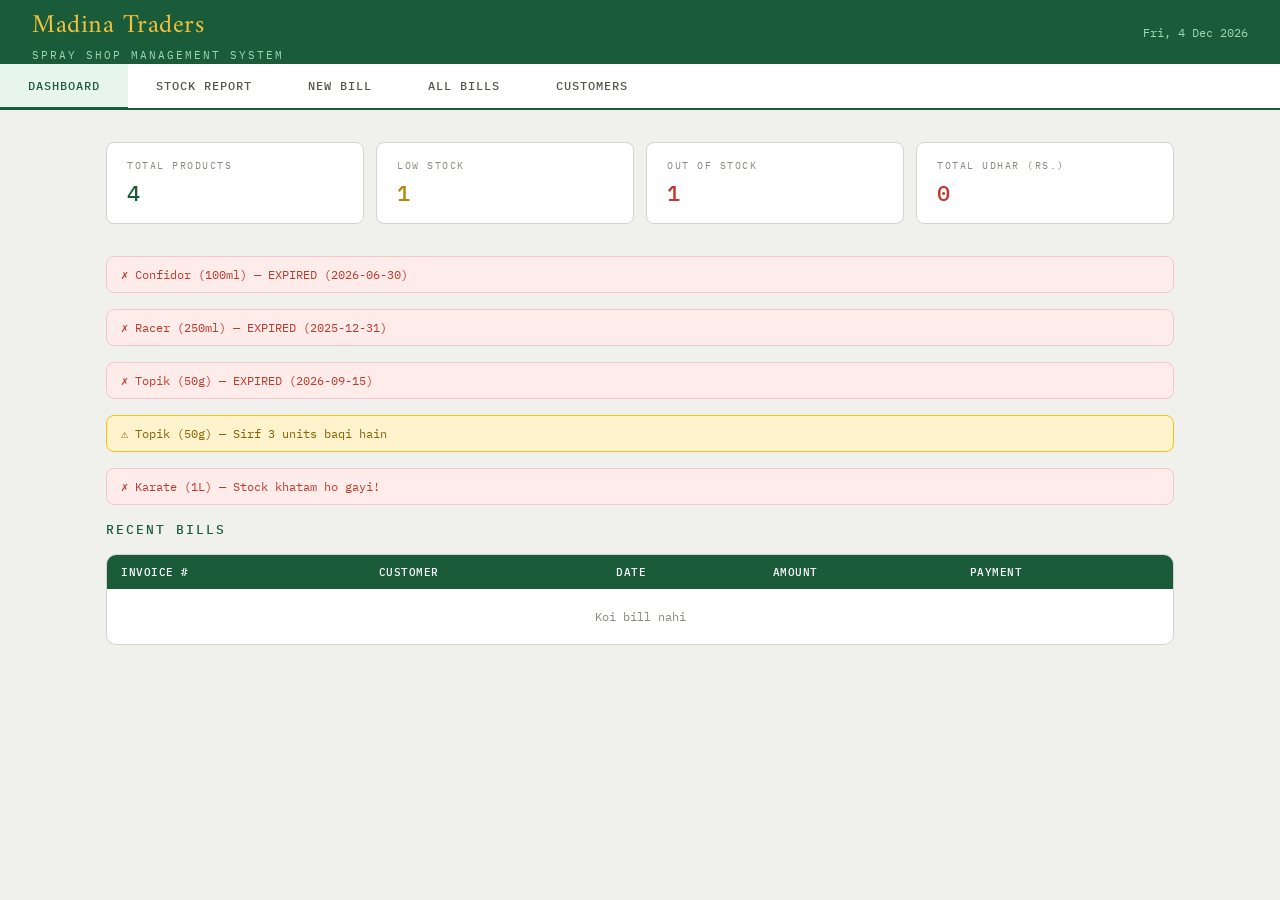
<file: Madina Traders/index.html>
<!DOCTYPE html>
<html lang="ur">

<head>
  <meta charset="UTF-8">
  <meta name="viewport" content="width=device-width, initial-scale=1.0">
  <title>Madina Traders — Management System</title>
  <link
    href="https://fonts.googleapis.com/css2?family=Amiri:wght@400;700&family=IBM+Plex+Mono:wght@400;500&family=Noto+Nastaliq+Urdu&display=swap"
    rel="stylesheet">
  <style>
    :root {
      --green: #1a5c3a;
      --green-light: #2d7a50;
      --green-pale: #e8f5ed;
      --green-mid: #c2e0cd;
      --gold: #b8860b;
      --gold-light: #f0c040;
      --gold-pale: #fdf6e3;
      --red: #c0392b;
      --red-pale: #fdecea;
      --gray: #f4f4f2;
      --gray2: #e8e8e4;
      --text: #1a1a18;
      --text2: #555550;
      --text3: #888882;
      --white: #ffffff;
      --border: #d4d4cc;
      --shadow: 0 2px 12px rgba(26, 92, 58, 0.08);
    }

    * {
      box-sizing: border-box;
      margin: 0;
      padding: 0;
    }

    body {
      font-family: 'IBM Plex Mono', monospace;
      background: #f0f0ec;
      color: var(--text);
      min-height: 100vh;
    }

    .header {
      background: var(--green);
      color: #fff;
      padding: 0 2rem;
      display: flex;
      align-items: center;
      justify-content: space-between;
      height: 64px;
    }

    .shop-name {
      font-family: 'Amiri', serif;
      font-size: 26px;
      letter-spacing: 0.5px;
      color: var(--gold-light);
    }

    .shop-sub {
      font-size: 11px;
      color: #a0d8b0;
      letter-spacing: 2px;
      text-transform: uppercase;
    }

    .header-date {
      font-size: 12px;
      color: #a0d8b0;
    }

    .nav {
      background: var(--white);
      border-bottom: 2px solid var(--green);
      display: flex;
      gap: 0;
    }

    .nav-btn {
      background: none;
      border: none;
      padding: 14px 28px;
      font-family: 'IBM Plex Mono', monospace;
      font-size: 12px;
      font-weight: 500;
      letter-spacing: 1px;
      text-transform: uppercase;
      color: var(--text2);
      cursor: pointer;
      border-bottom: 3px solid transparent;
      margin-bottom: -2px;
      transition: all 0.2s;
    }

    .nav-btn:hover {
      color: var(--green);
      background: var(--green-pale);
    }

    .nav-btn.active {
      color: var(--green);
      border-bottom-color: var(--green);
      background: var(--green-pale);
    }

    .main {
      max-width: 1100px;
      margin: 0 auto;
      padding: 2rem 1rem;
    }

    .page {
      display: none;
    }

    .page.active {
      display: block;
    }

    .stats {
      display: grid;
      grid-template-columns: repeat(4, 1fr);
      gap: 12px;
      margin-bottom: 2rem;
    }

    .stat {
      background: var(--white);
      border: 1px solid var(--border);
      border-radius: 8px;
      padding: 1rem 1.25rem;
    }

    .stat-label {
      font-size: 10px;
      text-transform: uppercase;
      letter-spacing: 1.5px;
      color: var(--text3);
      margin-bottom: 6px;
    }

    .stat-val {
      font-size: 22px;
      font-weight: 500;
      color: var(--green);
    }

    .stat-val.red {
      color: var(--red);
    }

    .stat-val.gold {
      color: var(--gold);
    }

    .sec-head {
      display: flex;
      align-items: center;
      justify-content: space-between;
      margin-bottom: 1rem;
    }

    .sec-title {
      font-size: 13px;
      text-transform: uppercase;
      letter-spacing: 2px;
      color: var(--green);
      font-weight: 500;
    }

    .btn {
      background: var(--green);
      color: #fff;
      border: none;
      padding: 9px 18px;
      border-radius: 6px;
      font-family: 'IBM Plex Mono', monospace;
      font-size: 12px;
      font-weight: 500;
      cursor: pointer;
      letter-spacing: 0.5px;
      transition: background 0.2s;
    }

    .btn:hover {
      background: var(--green-light);
    }

    .btn-outline {
      background: none;
      color: var(--green);
      border: 1.5px solid var(--green);
      padding: 8px 18px;
      border-radius: 6px;
      font-family: 'IBM Plex Mono', monospace;
      font-size: 12px;
      font-weight: 500;
      cursor: pointer;
      letter-spacing: 0.5px;
      transition: all 0.2s;
    }

    .btn-outline:hover {
      background: var(--green-pale);
    }

    .btn-red {
      background: var(--red);
    }

    .btn-red:hover {
      background: #a93226;
    }

    .btn-gold {
      background: var(--gold);
    }

    .btn-gold:hover {
      background: #9a7009;
    }

    .tbl-wrap {
      background: var(--white);
      border: 1px solid var(--border);
      border-radius: 10px;
      overflow: hidden;
    }

    table {
      width: 100%;
      border-collapse: collapse;
      font-size: 12px;
    }

    th {
      background: var(--green);
      color: #fff;
      padding: 10px 14px;
      text-align: left;
      font-weight: 500;
      letter-spacing: 0.5px;
      font-size: 11px;
      text-transform: uppercase;
    }

    td {
      padding: 10px 14px;
      border-bottom: 1px solid var(--gray2);
      color: var(--text);
    }

    tr:last-child td {
      border-bottom: none;
    }

    tr:hover td {
      background: var(--green-pale);
    }

    .badge {
      display: inline-block;
      padding: 2px 8px;
      border-radius: 100px;
      font-size: 10px;
      font-weight: 500;
      letter-spacing: 0.5px;
    }

    .badge-ok {
      background: var(--green-pale);
      color: var(--green);
      border: 1px solid var(--green-mid);
    }

    .badge-low {
      background: #fff3cd;
      color: #856404;
      border: 1px solid #ffc107;
    }

    .badge-out {
      background: var(--red-pale);
      color: var(--red);
      border: 1px solid #f5c6cb;
    }

    .badge-exp {
      background: var(--red-pale);
      color: var(--red);
      border: 1px solid #f5c6cb;
    }

    .badge-cash {
      background: var(--green-pale);
      color: var(--green);
      border: 1px solid var(--green-mid);
    }

    .badge-udhar {
      background: #fff3cd;
      color: #856404;
      border: 1px solid #ffc107;
    }

    .form-card {
      background: var(--white);
      border: 1px solid var(--border);
      border-radius: 10px;
      padding: 1.5rem;
      margin-bottom: 1.5rem;
    }

    .form-grid {
      display: grid;
      grid-template-columns: repeat(auto-fit, minmax(200px, 1fr));
      gap: 14px;
    }

    .form-group {
      display: flex;
      flex-direction: column;
      gap: 5px;
    }

    label {
      font-size: 11px;
      text-transform: uppercase;
      letter-spacing: 1px;
      color: var(--text3);
    }

    input,
    select,
    textarea {
      font-family: 'IBM Plex Mono', monospace;
      font-size: 13px;
      padding: 8px 10px;
      border: 1.5px solid var(--border);
      border-radius: 6px;
      background: var(--gray);
      color: var(--text);
      outline: none;
      transition: border-color 0.2s;
    }

    input:focus,
    select:focus {
      border-color: var(--green);
      background: #fff;
    }

    .bill-items {
      margin: 1rem 0;
    }

    .bill-item-row {
      display: grid;
      grid-template-columns: 2fr 1fr 1fr 1fr 36px;
      gap: 8px;
      align-items: center;
      margin-bottom: 8px;
    }

    .bill-item-row input,
    .bill-item-row select {
      font-size: 12px;
    }

    .remove-btn {
      background: var(--red);
      color: #fff;
      border: none;
      border-radius: 4px;
      width: 28px;
      height: 28px;
      cursor: pointer;
      font-size: 14px;
      display: flex;
      align-items: center;
      justify-content: center;
      flex-shrink: 0;
    }

    .bill-total {
      background: var(--green-pale);
      border: 1px solid var(--green-mid);
      border-radius: 8px;
      padding: 12px 16px;
      display: flex;
      justify-content: space-between;
      align-items: center;
      margin-top: 12px;
    }

    .bill-total-label {
      font-size: 12px;
      color: var(--text2);
    }

    .bill-total-val {
      font-size: 20px;
      font-weight: 500;
      color: var(--green);
    }

    .receipt-modal {
      display: none;
      position: fixed;
      inset: 0;
      background: rgba(0, 0, 0, 0.5);
      z-index: 100;
      align-items: center;
      justify-content: center;
    }

    .receipt-modal.open {
      display: flex;
    }

    .receipt-box {
      background: #fff;
      width: 340px;
      border-radius: 10px;
      overflow: hidden;
      box-shadow: 0 20px 60px rgba(0, 0, 0, 0.3);
    }

    .receipt-inner {
      padding: 24px;
      font-size: 12px;
    }

    .receipt-header {
      text-align: center;
      border-bottom: 1px dashed #ccc;
      padding-bottom: 14px;
      margin-bottom: 14px;
    }

    .receipt-shop {
      font-family: 'Amiri', serif;
      font-size: 20px;
      color: var(--green);
      font-weight: 700;
    }

    .receipt-sub {
      font-size: 10px;
      color: var(--text3);
      letter-spacing: 1px;
    }

    .r-row {
      display: flex;
      justify-content: space-between;
      padding: 3px 0;
      font-size: 12px;
    }

    .r-divider {
      border: none;
      border-top: 1px dashed #ccc;
      margin: 8px 0;
    }

    .r-total {
      font-size: 15px;
      font-weight: 700;
    }

    .r-footer {
      text-align: center;
      font-size: 10px;
      color: var(--text3);
      margin-top: 12px;
    }

    .udhar-badge {
      text-align: center;
      background: #fff3cd;
      color: #856404;
      border: 1px solid #ffc107;
      border-radius: 6px;
      padding: 4px 10px;
      font-size: 11px;
      font-weight: 500;
      margin-top: 8px;
    }

    .receipt-actions {
      background: var(--gray);
      padding: 12px 16px;
      display: flex;
      gap: 8px;
      justify-content: flex-end;
      border-top: 1px solid var(--border);
    }

    .customer-grid {
      display: grid;
      grid-template-columns: repeat(auto-fill, minmax(280px, 1fr));
      gap: 14px;
    }

    .cust-card {
      background: var(--white);
      border: 1px solid var(--border);
      border-radius: 10px;
      padding: 1.25rem;
      cursor: pointer;
      transition: all 0.2s;
    }

    .cust-card:hover {
      border-color: var(--green);
      box-shadow: var(--shadow);
    }

    .cust-name {
      font-size: 15px;
      font-weight: 500;
      color: var(--text);
      margin-bottom: 4px;
    }

    .cust-phone {
      font-size: 12px;
      color: var(--text3);
      margin-bottom: 10px;
    }

    .cust-stats {
      display: flex;
      gap: 12px;
    }

    .cust-stat {
      font-size: 11px;
      color: var(--text2);
    }

    .cust-stat span {
      font-weight: 500;
      color: var(--green);
    }

    .cust-stat.red span {
      color: var(--red);
    }

    .modal {
      display: none;
      position: fixed;
      inset: 0;
      background: rgba(0, 0, 0, 0.5);
      z-index: 100;
      align-items: flex-start;
      justify-content: center;
      padding: 2rem;
      overflow-y: auto;
    }

    .modal.open {
      display: flex;
    }

    .modal-box {
      background: #fff;
      width: 100%;
      max-width: 700px;
      border-radius: 12px;
      overflow: hidden;
    }

    .modal-head {
      background: var(--green);
      color: #fff;
      padding: 1.25rem 1.5rem;
      display: flex;
      justify-content: space-between;
      align-items: center;
    }

    .modal-title {
      font-family: 'Amiri', serif;
      font-size: 20px;
      color: var(--gold-light);
    }

    .modal-close {
      background: none;
      border: none;
      color: #fff;
      font-size: 22px;
      cursor: pointer;
    }

    .modal-body {
      padding: 1.5rem;
    }

    .search-bar {
      background: var(--white);
      border: 1.5px solid var(--border);
      border-radius: 8px;
      padding: 9px 14px;
      font-family: 'IBM Plex Mono', monospace;
      font-size: 13px;
      width: 100%;
      max-width: 320px;
      outline: none;
      margin-bottom: 1rem;
    }

    .search-bar:focus {
      border-color: var(--green);
    }

    .alert {
      border-radius: 8px;
      padding: 10px 14px;
      font-size: 12px;
      margin-bottom: 1rem;
      display: flex;
      align-items: center;
      gap: 8px;
    }

    .alert-warn {
      background: #fff3cd;
      color: #856404;
      border: 1px solid #ffc107;
    }

    .alert-red {
      background: var(--red-pale);
      color: var(--red);
      border: 1px solid #f5c6cb;
    }

    @media print {
      body>*:not(.receipt-modal) {
        display: none !important;
      }

      .receipt-modal {
        display: flex !important;
        position: static;
        background: none;
      }

      .receipt-box {
        box-shadow: none;
        border-radius: 0;
        width: 100%;
        max-width: 320px;
      }

      .receipt-actions {
        display: none;
      }
    }
  </style>
</head>

<body>

  <div class="header">
    <div>
      <div class="shop-name">Madina Traders</div>
      <div class="shop-sub">Spray Shop Management System</div>
    </div>
    <div class="header-date" id="hdr-date"></div>
  </div>

  <div class="nav">
    <button class="nav-btn active" onclick="showPage('dashboard')">Dashboard</button>
    <button class="nav-btn" onclick="showPage('stock')">Stock Report</button>
    <button class="nav-btn" onclick="showPage('billing')">New Bill</button>
    <button class="nav-btn" onclick="showPage('bills')">All Bills</button>
    <button class="nav-btn" onclick="showPage('customers')">Customers</button>
  </div>

  <div class="main">

    <!-- DASHBOARD -->
    <div id="page-dashboard" class="page active">
      <div class="stats" id="stats-bar"></div>
      <div id="alerts-zone"></div>
      <div class="sec-head">
        <div class="sec-title">Recent Bills</div>
      </div>
      <div class="tbl-wrap">
        <table>
          <thead>
            <tr>
              <th>Invoice #</th>
              <th>Customer</th>
              <th>Date</th>
              <th>Amount</th>
              <th>Payment</th>
            </tr>
          </thead>
          <tbody id="recent-bills-body"></tbody>
        </table>
      </div>
    </div>

    <!-- STOCK REPORT -->
    <div id="page-stock" class="page">
      <div class="sec-head">
        <div class="sec-title">Stock Report</div>
        <button class="btn" onclick="showAddStock()">+ Add Product</button>
      </div>
      <div id="add-stock-form" style="display:none;" class="form-card">
        <div class="form-grid" id="stock-form-grid">
          <div class="form-group"><label>Product Name</label><input id="s-name" placeholder="e.g. Confidor"></div>
          <div class="form-group"><label>Pack Size</label><input id="s-pack" placeholder="e.g. 100ml"></div>
          <div class="form-group"><label>MRP (Rs.)</label><input id="s-mrp" type="number" placeholder="0"></div>
          <div class="form-group"><label>Qty in Stock</label><input id="s-qty" type="number" placeholder="0"></div>
          <div class="form-group"><label>Batch No.</label><input id="s-batch" placeholder="e.g. BT-2024-01"></div>
          <div class="form-group"><label>Expiry Date</label><input id="s-exp" type="date"></div>
        </div>
        <div style="margin-top:14px; display:flex; gap:8px;">
          <button class="btn" onclick="saveStock()">Save Product</button>
          <button class="btn-outline" onclick="hideAddStock()">Cancel</button>
        </div>
      </div>
      <input class="search-bar" placeholder="Search product..." oninput="renderStock(this.value)">
      <div class="tbl-wrap">
        <table>
          <thead>
            <tr>
              <th>Product Name</th>
              <th>Pack Size</th>
              <th>MRP</th>
              <th>Batch No.</th>
              <th>Expiry Date</th>
              <th>Stock Qty</th>
              <th>Status</th>
              <th></th>
            </tr>
          </thead>
          <tbody id="stock-body"></tbody>
        </table>
      </div>
    </div>

    <!-- BILLING -->
    <div id="page-billing" class="page">
      <div class="form-card">
        <div class="sec-title" style="margin-bottom:1rem;">Customer Details</div>
        <div class="form-grid">
          <div class="form-group"><label>Customer Name</label><input id="b-cname" placeholder="Customer ka naam"></div>
          <div class="form-group"><label>Phone Number</label><input id="b-cphone" placeholder="03XX-XXXXXXX"></div>
          <div class="form-group"><label>Company</label>
            <select id="b-company"
              style="font-size:13px;padding:8px 10px;border:1.5px solid var(--border);border-radius:6px;background:var(--gray);font-family:'IBM Plex Mono',monospace;">
              <option value="">-- Company Select Karein --</option>
              <option value="Tarzan">Tarzan</option>
              <option value="Awari">Awari</option>
            </select>
          </div>
          <div class="form-group"><label>Date</label><input id="b-date" type="date"></div>
          <div class="form-group"><label>Invoice #</label><input id="b-inv" readonly style="background:#e8e8e4;"></div>
        </div>
      </div>
      <div class="form-card">
        <div class="sec-title" style="margin-bottom:1rem;">Items</div>
        <div class="bill-items" id="bill-items-wrap">
          <div style="display:grid;grid-template-columns:2fr 1fr 1fr 1fr 36px;gap:8px;margin-bottom:6px;">
            <span style="font-size:10px;text-transform:uppercase;letter-spacing:1px;color:var(--text3);">Product</span>
            <span style="font-size:10px;text-transform:uppercase;letter-spacing:1px;color:var(--text3);">Pack
              Size</span>
            <span style="font-size:10px;text-transform:uppercase;letter-spacing:1px;color:var(--text3);">Price</span>
            <span style="font-size:10px;text-transform:uppercase;letter-spacing:1px;color:var(--text3);">Qty</span>
            <span></span>
          </div>
          <div id="bill-rows"></div>
        </div>
        <button class="btn-outline" onclick="addBillRow()" style="font-size:12px; margin-bottom:12px;">+ Add
          Item</button>
        <div class="bill-total">
          <div>
            <div class="bill-total-label">Payment Type</div>
            <select id="b-paytype"
              style="margin-top:4px;font-size:13px;padding:6px 10px;border-radius:6px;border:1.5px solid var(--border);background:var(--gray);">
              <option value="cash">Cash</option>
              <option value="udhar">Udhar</option>
            </select>
          </div>
          <div style="text-align:right;">
            <div class="bill-total-label">Total Amount</div>
            <div class="bill-total-val" id="bill-total-display">Rs. 0</div>
          </div>
        </div>
      </div>
      <div style="display:flex;gap:10px;">
        <button class="btn" onclick="generateBill()">Generate Bill & Print</button>
        <button class="btn-outline" onclick="clearBillForm()">Clear</button>
      </div>
    </div>

    <!-- ALL BILLS -->
    <div id="page-bills" class="page">
      <div class="sec-head">
        <div class="sec-title">All Bills</div>
      </div>
      <input class="search-bar" placeholder="Search by customer or invoice..." oninput="renderBills(this.value)">
      <div class="tbl-wrap">
        <table>
          <thead>
            <tr>
              <th>Invoice #</th>
              <th>Customer</th>
              <th>Phone</th>
              <th>Company</th>
              <th>Date</th>
              <th>Items</th>
              <th>Total</th>
              <th>Payment</th>
              <th></th>
            </tr>
          </thead>
          <tbody id="bills-body"></tbody>
        </table>
      </div>
    </div>

    <!-- CUSTOMERS -->
    <div id="page-customers" class="page">
      <div class="sec-head">
        <div class="sec-title">Customer Records</div>
      </div>
      <input class="search-bar" placeholder="Search customer..." oninput="renderCustomers(this.value)">
      <div class="customer-grid" id="cust-grid"></div>
    </div>

  </div>

  <!-- Receipt Modal -->
  <div class="receipt-modal" id="receipt-modal">
    <div class="receipt-box">
      <div class="receipt-inner" id="receipt-content"></div>
      <div class="receipt-actions">
        <button class="btn-outline" onclick="closeReceipt()">Close</button>
        <button class="btn btn-gold" onclick="window.print()">🖨 Print</button>
      </div>
    </div>
  </div>

  <!-- Customer Detail Modal -->
  <div class="modal" id="cust-modal">
    <div class="modal-box">
      <div class="modal-head">
        <div class="modal-title" id="cust-modal-name">Customer</div>
        <div style="display:flex;gap:8px;align-items:center;">
          <button class="btn btn-gold" style="padding:6px 14px;font-size:11px;" onclick="printCustHistory()">🖨 Print
            History</button>
          <button class="modal-close" onclick="closeCustModal()">×</button>
        </div>
      </div>
      <div class="modal-body" id="cust-modal-body"></div>
    </div>
  </div>

  <script>
    // ── DATA STORE ──────────────────────────────────────────────────────────────
    let stock = JSON.parse(localStorage.getItem('mt_stock') || '[]');
    let bills = JSON.parse(localStorage.getItem('mt_bills') || '[]');
    let customers = JSON.parse(localStorage.getItem('mt_customers') || '{}');
    let invoiceCounter = parseInt(localStorage.getItem('mt_inv') || '1000');

    function save() {
      localStorage.setItem('mt_stock', JSON.stringify(stock));
      localStorage.setItem('mt_bills', JSON.stringify(bills));
      localStorage.setItem('mt_customers', JSON.stringify(customers));
      localStorage.setItem('mt_inv', invoiceCounter.toString());
    }

    // ── INIT ────────────────────────────────────────────────────────────────────
    window.onload = function () {
      document.getElementById('hdr-date').textContent = new Date().toLocaleDateString('en-PK', { weekday: 'short', year: 'numeric', month: 'short', day: 'numeric' });
      document.getElementById('b-date').value = new Date().toISOString().split('T')[0];
      document.getElementById('b-inv').value = 'INV-' + (invoiceCounter + 1);
      if (stock.length === 0) {
        stock = [
          { id: 1, name: 'Confidor', pack: '100ml', mrp: 850, qty: 24, batch: 'BT-2024-01', expiry: '2026-06-30' },
          { id: 2, name: 'Racer', pack: '250ml', mrp: 1200, qty: 8, batch: 'BT-2024-02', expiry: '2025-12-31' },
          { id: 3, name: 'Topik', pack: '50g', mrp: 600, qty: 3, batch: 'BT-2024-03', expiry: '2026-09-15' },
          { id: 4, name: 'Karate', pack: '1L', mrp: 2200, qty: 0, batch: 'BT-2024-04', expiry: '2027-03-20' },
        ];
        save();
      }
      renderAll();
    };

    function renderAll() {
      renderDashboard();
      renderStock();
      renderBills();
      renderCustomers();
    }

    // ── NAVIGATION ───────────────────────────────────────────────────────────────
    function showPage(p) {
      document.querySelectorAll('.page').forEach(el => el.classList.remove('active'));
      document.querySelectorAll('.nav-btn').forEach(el => el.classList.remove('active'));
      document.getElementById('page-' + p).classList.add('active');
      event.target.classList.add('active');
      if (p === 'billing') refreshBillSelects();
    }

    // ── DASHBOARD ────────────────────────────────────────────────────────────────
    function renderDashboard() {
      const totalProducts = stock.length;
      const lowStock = stock.filter(s => s.qty > 0 && s.qty <= 5).length;
      const outOfStock = stock.filter(s => s.qty === 0).length;
      const totalUdhar = bills.filter(b => b.paytype === 'udhar').reduce((a, b) => a + b.total, 0);
      document.getElementById('stats-bar').innerHTML = `
    <div class="stat"><div class="stat-label">Total Products</div><div class="stat-val">${totalProducts}</div></div>
    <div class="stat"><div class="stat-label">Low Stock</div><div class="stat-val gold">${lowStock}</div></div>
    <div class="stat"><div class="stat-label">Out of Stock</div><div class="stat-val red">${outOfStock}</div></div>
    <div class="stat"><div class="stat-label">Total Udhar (Rs.)</div><div class="stat-val red">${totalUdhar.toLocaleString()}</div></div>
  `;
      let alertsHtml = '';
      const today = new Date();
      stock.forEach(s => {
        const exp = new Date(s.expiry);
        const days = Math.ceil((exp - today) / (1000 * 60 * 60 * 24));
        if (days <= 30 && days > 0) alertsHtml += `<div class="alert alert-warn">⚠ ${s.name} (${s.pack}) — Expiry mein sirf ${days} din baqi hain (${s.expiry})</div>`;
        if (days <= 0) alertsHtml += `<div class="alert alert-red">✗ ${s.name} (${s.pack}) — EXPIRED (${s.expiry})</div>`;
        if (s.qty === 0) alertsHtml += `<div class="alert alert-red">✗ ${s.name} (${s.pack}) — Stock khatam ho gayi!</div>`;
        else if (s.qty <= 5) alertsHtml += `<div class="alert alert-warn">⚠ ${s.name} (${s.pack}) — Sirf ${s.qty} units baqi hain</div>`;
      });
      document.getElementById('alerts-zone').innerHTML = alertsHtml;
      const recent = [...bills].reverse().slice(0, 8);
      document.getElementById('recent-bills-body').innerHTML = recent.map(b => `
    <tr>
      <td>${b.invoice}</td>
      <td>${b.cname}</td>
      <td>${b.date}</td>
      <td>Rs. ${b.total.toLocaleString()}</td>
      <td><span class="badge badge-${b.paytype}">${b.paytype === 'cash' ? 'Cash ✓' : 'Udhar'}</span></td>
    </tr>
  `).join('') || '<tr><td colspan="5" style="text-align:center;color:var(--text3);padding:20px;">Koi bill nahi</td></tr>';
    }

    // ── STOCK ────────────────────────────────────────────────────────────────────
    function renderStock(filter = '') {
      const today = new Date();
      const filtered = stock.filter(s => s.name.toLowerCase().includes(filter.toLowerCase()) || s.pack.toLowerCase().includes(filter.toLowerCase()));
      document.getElementById('stock-body').innerHTML = filtered.map(s => {
        const exp = new Date(s.expiry);
        const days = Math.ceil((exp - today) / (1000 * 60 * 60 * 24));
        let qtyBadge = s.qty === 0 ? 'badge-out' : s.qty <= 5 ? 'badge-low' : 'badge-ok';
        let expBadge = days <= 0 ? 'badge-exp' : days <= 30 ? 'badge-low' : 'badge-ok';
        return `<tr>
      <td><strong>${s.name}</strong></td>
      <td>${s.pack}</td>
      <td>Rs. ${s.mrp.toLocaleString()}</td>
      <td>${s.batch}</td>
      <td><span class="badge ${expBadge}">${s.expiry}</span></td>
      <td>${s.qty}</td>
      <td><span class="badge ${qtyBadge}">${s.qty === 0 ? 'Out' : s.qty <= 5 ? 'Low' : 'OK'}</span></td>
      <td><button class="remove-btn" onclick="deleteStock(${s.id})">×</button></td>
    </tr>`;
      }).join('') || '<tr><td colspan="8" style="text-align:center;color:var(--text3);padding:20px;">Stock mein koi product nahi</td></tr>';
    }

    function showAddStock() { document.getElementById('add-stock-form').style.display = 'block'; }
    function hideAddStock() { document.getElementById('add-stock-form').style.display = 'none'; }

    function saveStock() {
      const name = document.getElementById('s-name').value.trim();
      const pack = document.getElementById('s-pack').value.trim();
      const mrp = parseFloat(document.getElementById('s-mrp').value) || 0;
      const qty = parseInt(document.getElementById('s-qty').value) || 0;
      const batch = document.getElementById('s-batch').value.trim();
      const expiry = document.getElementById('s-exp').value;
      if (!name || !pack || !expiry) { alert('Product name, pack size aur expiry date zaroor darj karein'); return; }
      const id = Date.now();
      stock.push({ id, name, pack, mrp, qty, batch, expiry });
      save();
      renderStock();
      renderDashboard();
      ['s-name', 's-pack', 's-mrp', 's-qty', 's-batch', 's-exp'].forEach(id => document.getElementById(id).value = '');
      hideAddStock();
      refreshBillSelects();
    }

    function deleteStock(id) {
      if (!confirm('Is product ko delete karein?')) return;
      stock = stock.filter(s => s.id !== id);
      save();
      renderStock();
      renderDashboard();
    }

    // ── BILLING ──────────────────────────────────────────────────────────────────
    function refreshBillSelects() {
      document.querySelectorAll('.prod-select').forEach(sel => {
        const val = sel.value;
        sel.innerHTML = '<option value="">-- Product select karein --</option>' + stock.map(s => `<option value="${s.id}" ${s.id == val ? 'selected' : ''}>${s.name} (${s.pack}) — Rs.${s.mrp}</option>`).join('');
        if (val) sel.value = val;
      });
    }

    let billRowCount = 0;
    function addBillRow() {
      billRowCount++;
      const rowId = 'row-' + billRowCount;
      const div = document.createElement('div');
      div.className = 'bill-item-row';
      div.id = rowId;
      div.innerHTML = `
    <select class="prod-select" onchange="fillPackPrice('${rowId}')">
      <option value="">-- Product select karein --</option>
      ${stock.map(s => `<option value="${s.id}">${s.name} (${s.pack}) — Rs.${s.mrp}</option>`).join('')}
    </select>
    <input class="pack-field" readonly style="background:#e8e8e4;" placeholder="Pack">
    <input class="price-field" type="number" placeholder="Price" oninput="calcTotal()">
    <input class="qty-field" type="number" placeholder="Qty" value="1" min="1" oninput="calcTotal()">
    <button class="remove-btn" onclick="document.getElementById('${rowId}').remove(); calcTotal();">×</button>
  `;
      document.getElementById('bill-rows').appendChild(div);
      calcTotal();
    }

    function fillPackPrice(rowId) {
      const row = document.getElementById(rowId);
      const sel = row.querySelector('.prod-select');
      const sid = parseInt(sel.value);
      const prod = stock.find(s => s.id === sid);
      if (prod) {
        row.querySelector('.pack-field').value = prod.pack;
        row.querySelector('.price-field').value = prod.mrp;
      }
      calcTotal();
    }

    function calcTotal() {
      let total = 0;
      document.querySelectorAll('.bill-item-row').forEach(row => {
        const price = parseFloat(row.querySelector('.price-field').value) || 0;
        const qty = parseInt(row.querySelector('.qty-field').value) || 0;
        total += price * qty;
      });
      document.getElementById('bill-total-display').textContent = 'Rs. ' + total.toLocaleString();
    }

    function generateBill() {
      const cname = document.getElementById('b-cname').value.trim();
      const cphone = document.getElementById('b-cphone').value.trim();
      const date = document.getElementById('b-date').value;
      const paytype = document.getElementById('b-paytype').value;
      const company = document.getElementById('b-company').value;
      if (!cname || !date) { alert('Customer naam aur date zaroor darj karein'); return; }
      const rows = document.querySelectorAll('.bill-item-row');
      if (rows.length === 0) { alert('Kam az kam ek item add karein'); return; }
      const items = [];
      let valid = true;
      rows.forEach(row => {
        const sid = parseInt(row.querySelector('.prod-select').value);
        const pack = row.querySelector('.pack-field').value;
        const price = parseFloat(row.querySelector('.price-field').value) || 0;
        const qty = parseInt(row.querySelector('.qty-field').value) || 0;
        if (!sid || qty < 1) { valid = false; return; }
        const prod = stock.find(s => s.id === sid);
        if (!prod) return;
        if (prod.qty < qty) { alert(`${prod.name} mein sirf ${prod.qty} units hain!`); valid = false; return; }
        items.push({ sid, name: prod.name, pack, price, qty, subtotal: price * qty });
      });
      if (!valid) return;
      invoiceCounter++;
      const invoice = 'INV-' + invoiceCounter;
      const total = items.reduce((a, i) => a + i.subtotal, 0);
      items.forEach(item => {
        const prod = stock.find(s => s.id === item.sid);
        if (prod) prod.qty -= item.qty;
      });
      const bill = { invoice, cname, cphone, company, date, items, total, paytype };
      bills.push(bill);
      const custKey = cphone || cname;
      if (!customers[custKey]) customers[custKey] = { name: cname, phone: cphone, bills: [] };
      customers[custKey].bills.push(invoice);
      customers[custKey].name = cname;
      customers[custKey].phone = cphone;
      save();
      renderAll();
      showReceipt(bill);
      document.getElementById('b-inv').value = 'INV-' + (invoiceCounter + 1);
    }

    function clearBillForm() {
      document.getElementById('b-cname').value = '';
      document.getElementById('b-cphone').value = '';
      document.getElementById('b-company').value = '';
      document.getElementById('b-date').value = new Date().toISOString().split('T')[0];
      document.getElementById('bill-rows').innerHTML = '';
      billRowCount = 0;
      calcTotal();
    }

    // ── RECEIPT ──────────────────────────────────────────────────────────────────
    function showReceipt(bill) {
      const payLabel = bill.paytype === 'cash' ? '<span style="color:#1a5c3a;font-weight:500;">Cash — Paid ✓</span>' : '<span style="color:#856404;font-weight:500;">Udhar</span>';
      const udharNote = bill.paytype === 'udhar' ? '<div class="udhar-badge">⚠ UDHAR — Jald ada karein — JazakAllah</div>' : '';
      const companyLine = bill.company ? `<div class="r-row"><span style="color:#888;">Company</span><span style="font-weight:600;color:var(--green);">${bill.company}</span></div>` : '';
      document.getElementById('receipt-content').innerHTML = `
    <div class="receipt-header">
      <div class="receipt-shop">Madina Traders</div>
      <div class="receipt-sub">Spray Shop</div>
      <div style="font-size:10px;color:#888;margin-top:2px;">${bill.date}</div>
    </div>
    <div class="r-row"><span style="color:#888;">Invoice</span><span>${bill.invoice}</span></div>
    <div class="r-row"><span style="color:#888;">Customer</span><span>${bill.cname}</span></div>
    <div class="r-row"><span style="color:#888;">Phone</span><span>${bill.cphone || '—'}</span></div>
    ${companyLine}
    <hr class="r-divider">
    ${bill.items.map(i => `
      <div class="r-row"><span>${i.name} (${i.pack})</span><span>x${i.qty}</span></div>
      <div class="r-row"><span style="color:#888;">@ Rs.${i.price.toLocaleString()}</span><span>Rs.${i.subtotal.toLocaleString()}</span></div>
    `).join('')}
    <hr class="r-divider">
    <div class="r-row r-total"><span>Total</span><span>Rs. ${bill.total.toLocaleString()}</span></div>
    <div class="r-row" style="margin-top:4px;"><span style="color:#888;">Payment</span><span>${payLabel}</span></div>
    ${udharNote}
    <div class="r-footer">Shukriya! — Madina Traders<br>Dobara zaroor tashreef laayein</div>
  `;
      document.getElementById('receipt-modal').classList.add('open');
    }

    function closeReceipt() { document.getElementById('receipt-modal').classList.remove('open'); }

    // ── ALL BILLS ─────────────────────────────────────────────────────────────────
    function renderBills(filter = '') {
      const filtered = [...bills].reverse().filter(b =>
        b.cname.toLowerCase().includes(filter.toLowerCase()) ||
        b.invoice.toLowerCase().includes(filter.toLowerCase())
      );
      document.getElementById('bills-body').innerHTML = filtered.map(b => `
    <tr>
      <td>${b.invoice}</td>
      <td>${b.cname}</td>
      <td>${b.cphone || '—'}</td>
      <td>${b.company ? `<span class="badge badge-ok">${b.company}</span>` : '—'}</td>
      <td>${b.date}</td>
      <td>${b.items.length} items</td>
      <td>Rs. ${b.total.toLocaleString()}</td>
      <td><span class="badge badge-${b.paytype}">${b.paytype === 'cash' ? 'Cash ✓' : 'Udhar'}</span></td>
      <td><button class="btn btn-gold" style="padding:5px 10px;font-size:11px;" onclick='showReceipt(${JSON.stringify(b)})'>Receipt</button></td>
    </tr>
  `).join('') || '<tr><td colspan="9" style="text-align:center;color:var(--text3);padding:20px;">Koi bill nahi mila</td></tr>';
    }

    // ── CUSTOMERS ─────────────────────────────────────────────────────────────────
    function renderCustomers(filter = '') {
      const keys = Object.keys(customers).filter(k =>
        customers[k].name.toLowerCase().includes((filter || '').toLowerCase()) ||
        (customers[k].phone || '').includes(filter || '')
      );
      if (keys.length === 0) {
        document.getElementById('cust-grid').innerHTML = '<p style="color:var(--text3);font-size:13px;">Koi customer record nahi mila</p>';
        return;
      }
      document.getElementById('cust-grid').innerHTML = keys.map(k => {
        const c = customers[k];
        const custBills = bills.filter(b => c.bills.includes(b.invoice));
        const totalSpent = custBills.reduce((a, b) => a + b.total, 0);
        const udhar = custBills.filter(b => b.paytype === 'udhar').reduce((a, b) => a + b.total, 0);
        return `<div class="cust-card" onclick="showCustDetail('${k}')">
      <div class="cust-name">${c.name}</div>
      <div class="cust-phone">${c.phone || 'Phone nahi'}</div>
      <div class="cust-stats">
        <div class="cust-stat">Bills <span>${custBills.length}</span></div>
        <div class="cust-stat">Total <span>Rs.${totalSpent.toLocaleString()}</span></div>
        ${udhar > 0 ? `<div class="cust-stat red">Udhar <span>Rs.${udhar.toLocaleString()}</span></div>` : ''}
      </div>
    </div>`;
      }).join('');
    }

    function showCustDetail(key) {
      currentCustKey = key;
      const c = customers[key];
      const custBills = bills.filter(b => c.bills.includes(b.invoice));
      const totalSpent = custBills.reduce((a, b) => a + b.total, 0);
      const udhar = custBills.filter(b => b.paytype === 'udhar').reduce((a, b) => a + b.total, 0);
      document.getElementById('cust-modal-name').textContent = c.name;
      document.getElementById('cust-modal-body').innerHTML = `
    <div style="display:grid;grid-template-columns:repeat(3,1fr);gap:10px;margin-bottom:1.5rem;">
      <div class="stat"><div class="stat-label">Total Bills</div><div class="stat-val">${custBills.length}</div></div>
      <div class="stat"><div class="stat-label">Total Spent</div><div class="stat-val">Rs.${totalSpent.toLocaleString()}</div></div>
      <div class="stat"><div class="stat-label">Udhar</div><div class="stat-val ${udhar > 0 ? 'red' : ''}">Rs.${udhar.toLocaleString()}</div></div>
    </div>
    <div style="font-size:11px;text-transform:uppercase;letter-spacing:1.5px;color:var(--text3);margin-bottom:10px;">Purchase History</div>
    <div class="tbl-wrap">
      <table>
        <thead><tr><th>Invoice</th><th>Date</th><th>Company</th><th>Items</th><th>Total</th><th>Payment</th></tr></thead>
        <tbody>${[...custBills].reverse().map(b => `
          <tr>
            <td>${b.invoice}</td>
            <td>${b.date}</td>
            <td>${b.company ? `<span class="badge badge-ok">${b.company}</span>` : '—'}</td>
            <td>${b.items.map(i => i.name + ' x' + i.qty).join(', ')}</td>
            <td>Rs.${b.total.toLocaleString()}</td>
            <td><span class="badge badge-${b.paytype}">${b.paytype === 'cash' ? 'Cash ✓' : 'Udhar'}</span></td>
          </tr>`).join('') || '<tr><td colspan="6" style="text-align:center;color:var(--text3);">Koi record nahi</td></tr>'}
        </tbody>
      </table>
    </div>
  `;
      document.getElementById('cust-modal').classList.add('open');
    }

    function closeCustModal() { document.getElementById('cust-modal').classList.remove('open'); }

    // ── PRINT CUSTOMER HISTORY ───────────────────────────────────────────────────
    let currentCustKey = null;
    function printCustHistory() {
      const key = currentCustKey;
      if (!key) return;
      const c = customers[key];
      const custBills = bills.filter(b => c.bills.includes(b.invoice));
      const totalSpent = custBills.reduce((a, b) => a + b.total, 0);
      const udhar = custBills.filter(b => b.paytype === 'udhar').reduce((a, b) => a + b.total, 0);
      const rows = [...custBills].reverse().map(b => `
    <tr>
      <td style="padding:6px 10px;border-bottom:1px solid #ddd;">${b.invoice}</td>
      <td style="padding:6px 10px;border-bottom:1px solid #ddd;">${b.date}</td>
      <td style="padding:6px 10px;border-bottom:1px solid #ddd;">${b.company || '—'}</td>
      <td style="padding:6px 10px;border-bottom:1px solid #ddd;">${b.items.map(i => i.name + ' x' + i.qty).join(', ')}</td>
      <td style="padding:6px 10px;border-bottom:1px solid #ddd;">Rs.${b.total.toLocaleString()}</td>
      <td style="padding:6px 10px;border-bottom:1px solid #ddd;">${b.paytype === 'cash' ? 'Cash ✓' : 'Udhar'}</td>
    </tr>`).join('');
      const win = window.open('', '_blank');
      win.document.write(`<!DOCTYPE html><html><head><meta charset="UTF-8">
    <title>Customer History — ${c.name}</title>
    <style>
      body { font-family: 'IBM Plex Mono', monospace; padding: 24px; font-size: 13px; color: #1a1a18; }
      h2 { color: #1a5c3a; font-size: 20px; margin-bottom: 4px; }
      .sub { color: #888; font-size: 11px; letter-spacing: 1px; margin-bottom: 16px; }
      .info { display: flex; gap: 32px; margin-bottom: 20px; border: 1px solid #ddd; border-radius: 8px; padding: 12px 16px; background: #f4f9f6; }
      .info div { font-size: 12px; } .info span { font-weight: 600; color: #1a5c3a; display: block; font-size: 16px; }
      table { width: 100%; border-collapse: collapse; font-size: 12px; }
      th { background: #1a5c3a; color: #fff; padding: 8px 10px; text-align: left; font-size: 11px; text-transform: uppercase; letter-spacing: 0.5px; }
      .footer { margin-top: 20px; text-align: center; font-size: 11px; color: #888; }
      @media print { button { display: none; } }
    </style></head><body>
    <h2>Madina Traders — Customer History</h2>
    <div class="sub">Spray Shop Management System &nbsp;|&nbsp; Printed: ${new Date().toLocaleDateString('en-PK')}</div>
    <div class="info">
      <div>Customer<span>${c.name}</span></div>
      <div>Phone<span>${c.phone || '—'}</span></div>
      <div>Total Bills<span>${custBills.length}</span></div>
      <div>Total Spent<span>Rs.${totalSpent.toLocaleString()}</span></div>
      ${udhar > 0 ? `<div>Udhar<span style="color:#c0392b;">Rs.${udhar.toLocaleString()}</span></div>` : ''}
    </div>
    <table>
      <thead><tr><th>Invoice</th><th>Date</th><th>Company</th><th>Items</th><th>Total</th><th>Payment</th></tr></thead>
      <tbody>${rows || '<tr><td colspan="6" style="text-align:center;padding:16px;color:#888;">Koi record nahi</td></tr>'}</tbody>
    </table>
    <div class="footer">Madina Traders — Shukriya!</div>
    <br><button onclick="window.print()" style="background:#1a5c3a;color:#fff;border:none;padding:8px 20px;border-radius:6px;font-size:13px;cursor:pointer;">🖨 Print</button>
  </body></html>`);
      win.document.close();
    }

    // ── PREVENT DATA LOSS ON CLOSE ───────────────────────────────────────────────
    window.addEventListener('beforeunload', function () {
      localStorage.setItem('mt_stock', JSON.stringify(stock));
      localStorage.setItem('mt_bills', JSON.stringify(bills));
      localStorage.setItem('mt_customers', JSON.stringify(customers));
      localStorage.setItem('mt_inv', invoiceCounter.toString());
    });

    // Init bill row
    addBillRow();
  </script>
</body>

</html>
</file>
